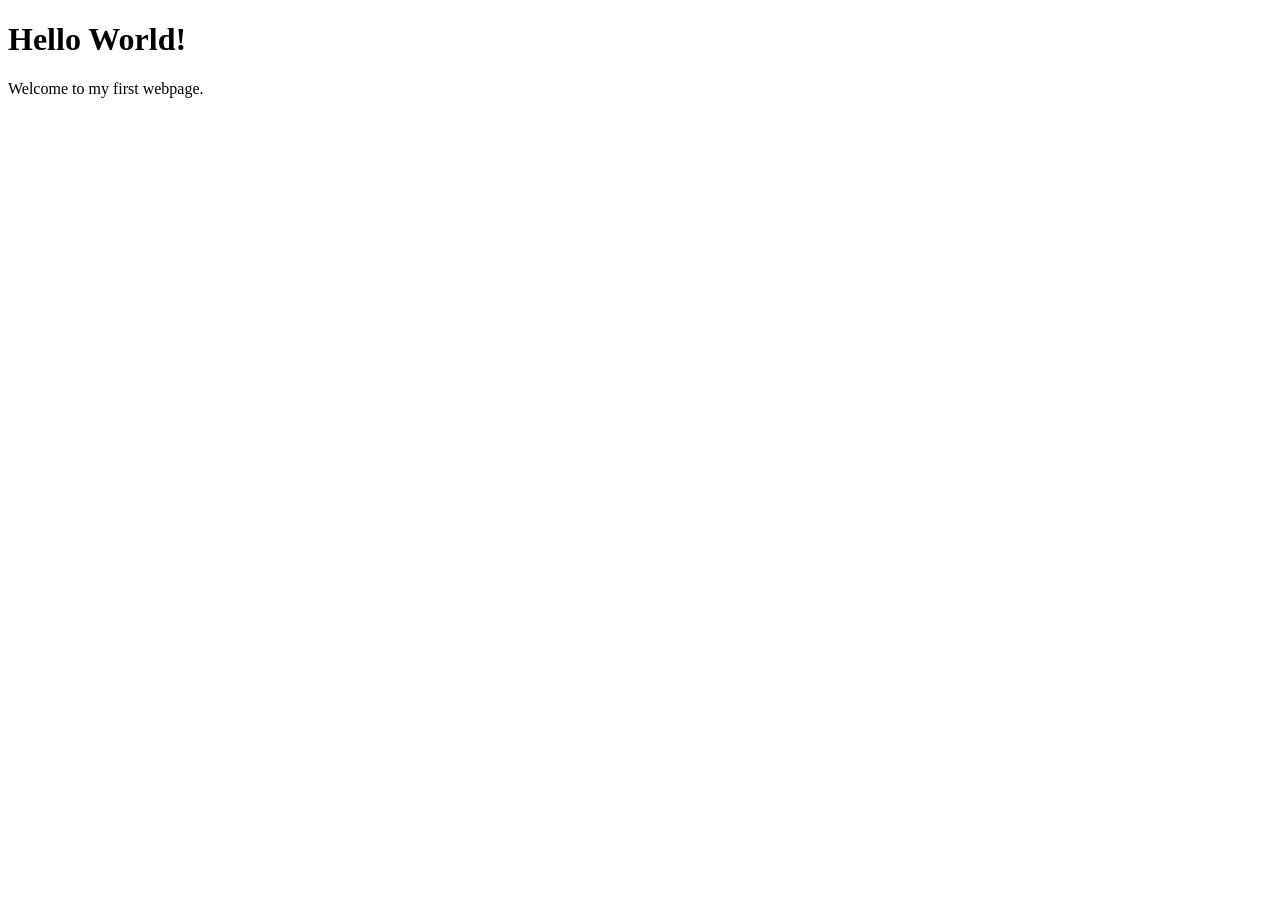
<file: index.html>
<!DOCTYPE html>
<html lang="en">
<head>
    <meta charset="UTF-8">
    <meta name="viewport" content="width=device-width, initial-scale=1.0">
    <title>HELLO WORLD!!!!!</title>
</head>
<body>
   <h1>Hello World!</h1> 
   <p>Welcome to my first webpage.</p>
</body>
</html>
</file>
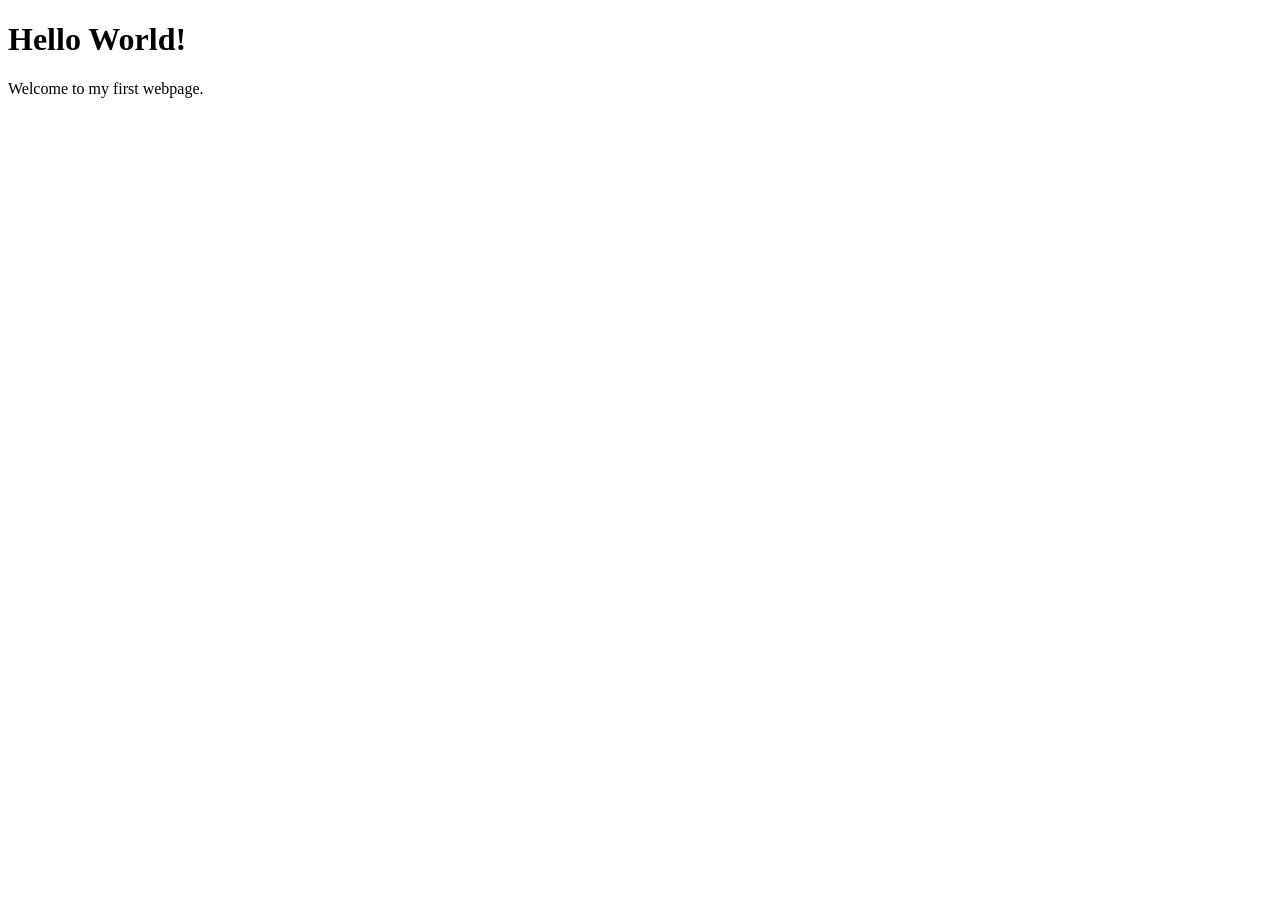
<file: discussion-1/index.html>
<!DOCTYPE html>
<html lang="en">
<head>
    <meta charset="UTF-8">
    <meta name="viewport" content="width=device-width, initial-scale=1.0">
    <title>HELLO WORLD!!!!</title>
</head>
<body>
    <h1>Hello World!</h1>
    <p>Welcome to my first webpage.</p>
</body>
</html>
</file>
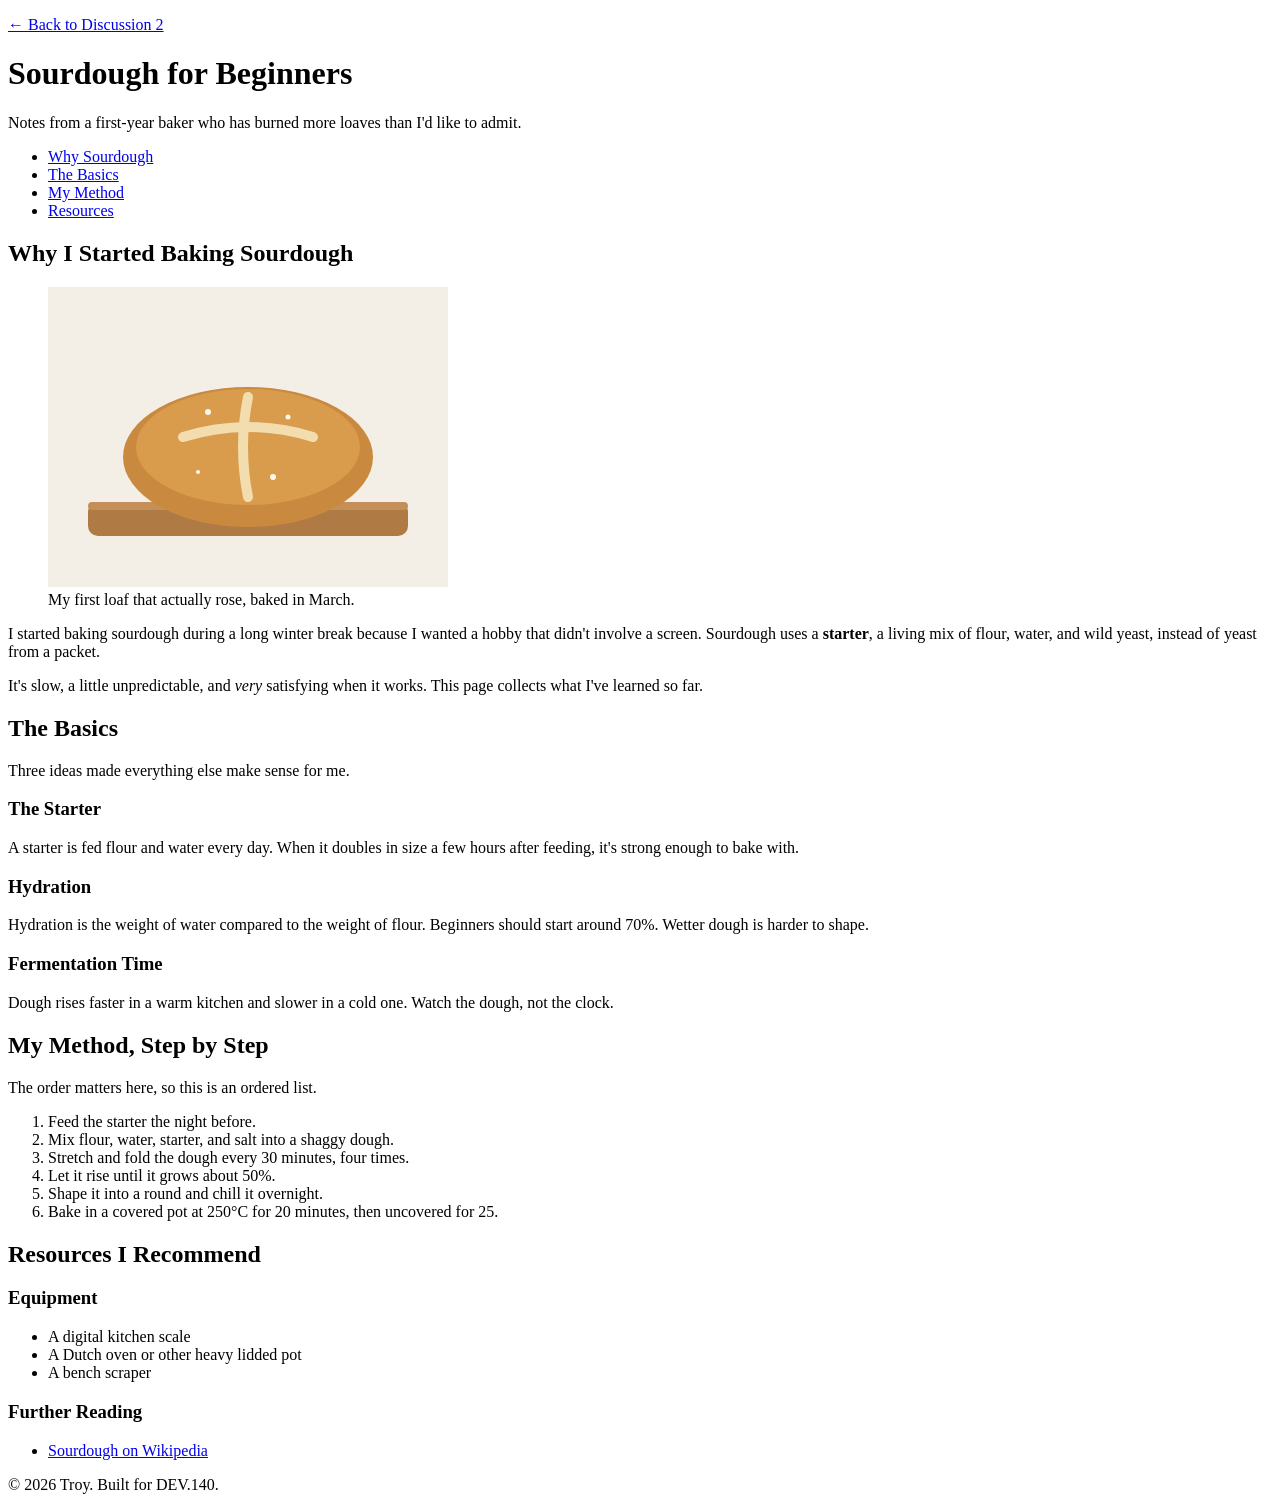
<file: discussion-3/index.html>
<!DOCTYPE html>
<html lang="en">

<head>
  <meta charset="UTF-8">
  <meta name="viewport" content="width=device-width, initial-scale=1.0">
  <title>Sourdough for Beginners — Alex's Baking Notes</title>
  <!-- TODO (step 1): link style.css here so the browser loads it.
         Nothing in style.css will show up until this line exists. -->
</head>

<body>
  <header>
    <p><a href="https://tjkim96.github.io/dev-140-troy-f26/discussion-2/discussion2.html">&larr; Back to Discussion
        2</a></p>
    <h1>Sourdough for Beginners</h1>
    <!-- class="tagline" lets CSS target just this paragraph -->
    <p class="tagline">Notes from a first-year baker who has burned more loaves than I'd like to admit.</p>

    <nav aria-label="Page sections">
      <ul>
        <li><a href="#why">Why Sourdough</a></li>
        <li><a href="#basics">The Basics</a></li>
        <li><a href="#method">My Method</a></li>
        <li><a href="#resources">Resources</a></li>
      </ul>
    </nav>
  </header>

  <main>
    <section id="why">
      <h2>Why I Started Baking Sourdough</h2>

      <figure>
        <img src="sourdough-loaf.svg"
          alt="A round, golden-brown sourdough loaf with a deep cross-shaped score on top, sitting on a wooden cutting board"
          width="400" height="300">
        <figcaption>My first loaf that actually rose, baked in March.</figcaption>
      </figure>

      <p>
        I started baking sourdough during a long winter break because I wanted a
        hobby that didn't involve a screen. Sourdough uses a <strong>starter</strong>,
        a living mix of flour, water, and wild yeast, instead of yeast from a packet.
      </p>
      <p>
        It's slow, a little unpredictable, and <em>very</em> satisfying when it works.
        This page collects what I've learned so far.
      </p>
    </section>

    <section id="basics">
      <h2>The Basics</h2>
      <p>Three ideas made everything else make sense for me.</p>

      <!-- class="card" is reused on all three articles -->
      <article class="card">
        <h3>The Starter</h3>
        <p>
          A starter is fed flour and water every day. When it doubles in size
          a few hours after feeding, it's strong enough to bake with.
        </p>
      </article>

      <article class="card">
        <h3>Hydration</h3>
        <p>
          Hydration is the weight of water compared to the weight of flour.
          Beginners should start around 70%. Wetter dough is harder to shape.
        </p>
      </article>

      <article class="card">
        <h3>Fermentation Time</h3>
        <p>
          Dough rises faster in a warm kitchen and slower in a cold one.
          Watch the dough, not the clock.
        </p>
      </article>
    </section>

    <!-- id="method" is unique: only ONE element on the page can have it -->
    <section id="method">
      <h2>My Method, Step by Step</h2>
      <p>The order matters here, so this is an ordered list.</p>

      <ol>
        <li>Feed the starter the night before.</li>
        <li>Mix flour, water, starter, and salt into a shaggy dough.</li>
        <li>Stretch and fold the dough every 30 minutes, four times.</li>
        <li>Let it rise until it grows about 50%.</li>
        <li>Shape it into a round and chill it overnight.</li>
        <li>Bake in a covered pot at 250&deg;C for 20 minutes, then uncovered for 25.</li>
      </ol>
    </section>

    <section id="resources">
      <h2>Resources I Recommend</h2>

      <h3>Equipment</h3>
      <ul>
        <li>A digital kitchen scale</li>
        <li>A Dutch oven or other heavy lidded pot</li>
        <li>A bench scraper</li>
      </ul>

      <h3>Further Reading</h3>
      <ul>
        <li><a href="https://en.wikipedia.org/wiki/Sourdough">Sourdough on Wikipedia</a></li>
      </ul>
    </section>

  </main>

  <footer>
    <p>&copy; 2026 Troy. Built for DEV.140.</p>
  </footer>
</body>

</html>
</file>
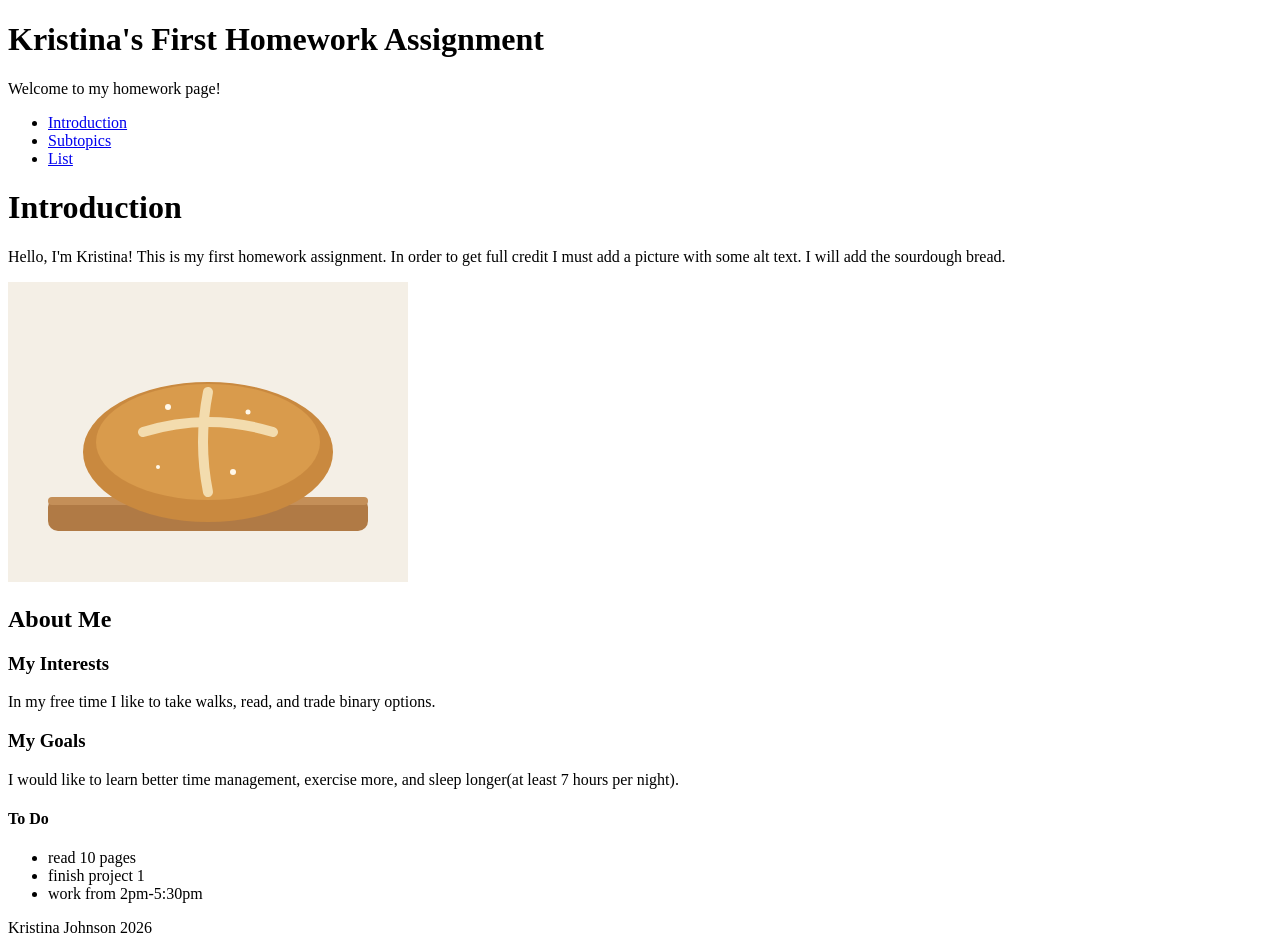
<file: homework/index.html>
<!DOCTYPE html>
<!--
  ============================================================
  DEV.140 Homework 1: My First Web Page (Template)
  ============================================================
  This template gives you an OUTLINE. You write the HTML.
  Each comment describes what belongs there and which element
  to consider.

  YOUR PAGE MUST HAVE:
  - At least 5 DIFFERENT semantic elements
    (header, nav, main, section, article, figure, footer, p, ul/ol...)
  - Exactly ONE <h1>, <h2> for sections, <h3> for subsections.
    Never skip a level, and never pick a heading for its size.
  - At least one <img> with DESCRIPTIVE alt text
  - At least one <ul> or <ol> used for real list content
  - A descriptive <title>
  No CSS this week. Structure and meaning only.
  ============================================================
-->
<html lang="en">

<head>
    <meta charset="UTF-8">
    <meta name="viewport" content="width=device-width, initial-scale=1.0">
    <!-- TODO: Add a <title> that describes YOUR page.
         "Document" or "Home" is not descriptive. -->
         <title>Kristina's First Homework Assignment</title>
</head>

<body>
    <!-- ===== PAGE HEADER =====
         Which element holds introductory content for a page?
         Inside it:
         - The page's ONE main heading (your name or topic)
         - Optional: a short tagline paragraph
         - A navigation menu: which element wraps navigation links?
           Hint: a list of links works well here. Use href="#some-id"
           to jump to a section that has id="some-id". -->
<header>
    <h1>Kristina's First Homework Assignment</h1>
    <p>Welcome to my homework page!</p>
    <nav>
        <ul>
            <li><a href="#section1">Introduction</a></li>
            <li><a href="#section2">Subtopics</a></li>
            <li><a href="#section3">List</a></li>
        </ul>
    </nav>
</header>

    <!-- ===== MAIN CONTENT =====
         Which element wraps the main, unique content of the page?
         Put ALL of the sections below inside it. -->

    <!-- SECTION 1: Introduction
           - A section heading (which level comes right after h1?)
           - An image of you or your topic. Put the file in the images
             folder. A placeholder is there if you need one:
             sourdough-loaf.svg
             Write alt text that describes what's in the image.
             Bonus: wrap the image in <figure> with a <figcaption>.
           - A paragraph or two introducing yourself or your topic -->
<h1 id="section1">Introduction</h1>
<p>Hello, I'm Kristina! This is my first homework assignment. In order to get full credit I must add a picture with some alt text. I will add the sourdough bread.</p>
<img src="sourdough-loaf.svg" alt="A loaf of sourdough bread" />

    <!-- SECTION 2: Something with subtopics
           (interests, highlights, key facts, projects...)
           - A section heading
           - At least two subtopics, each with its own heading
             (one level below the section heading) and a paragraph.
             Is each subtopic self-contained? Consider <article>. -->
<h2 id="section2">About Me</h2>
<h3>My Interests</h3>
<p>In my free time I like to take walks, read, and trade binary options.</p>
<h3>My Goals</h3>
<p>I would like to learn better time management, exercise more, and sleep longer(at least 7 hours per night).</p>     

    <!-- SECTION 3: A list
           (goals, steps, rankings, favorites, recommendations...)
           - A section heading
           - A list. Does the order matter?
             Yes: use an ordered list.  No: use an unordered list. -->
<h4>To Do</h4>
<ul>
    <Li>read 10 pages</Li>
    <li>finish project 1</li>
    <li>work from 2pm-5:30pm</li>
</ul>

    <!-- OPTIONAL: Add more sections of your own. -->


    <!-- ===== PAGE FOOTER =====
         Which element holds closing info like copyright or credits?
         Include your name and the year. -->
<footer>Kristina Johnson 2026</footer>
</body>

</html>
</file>
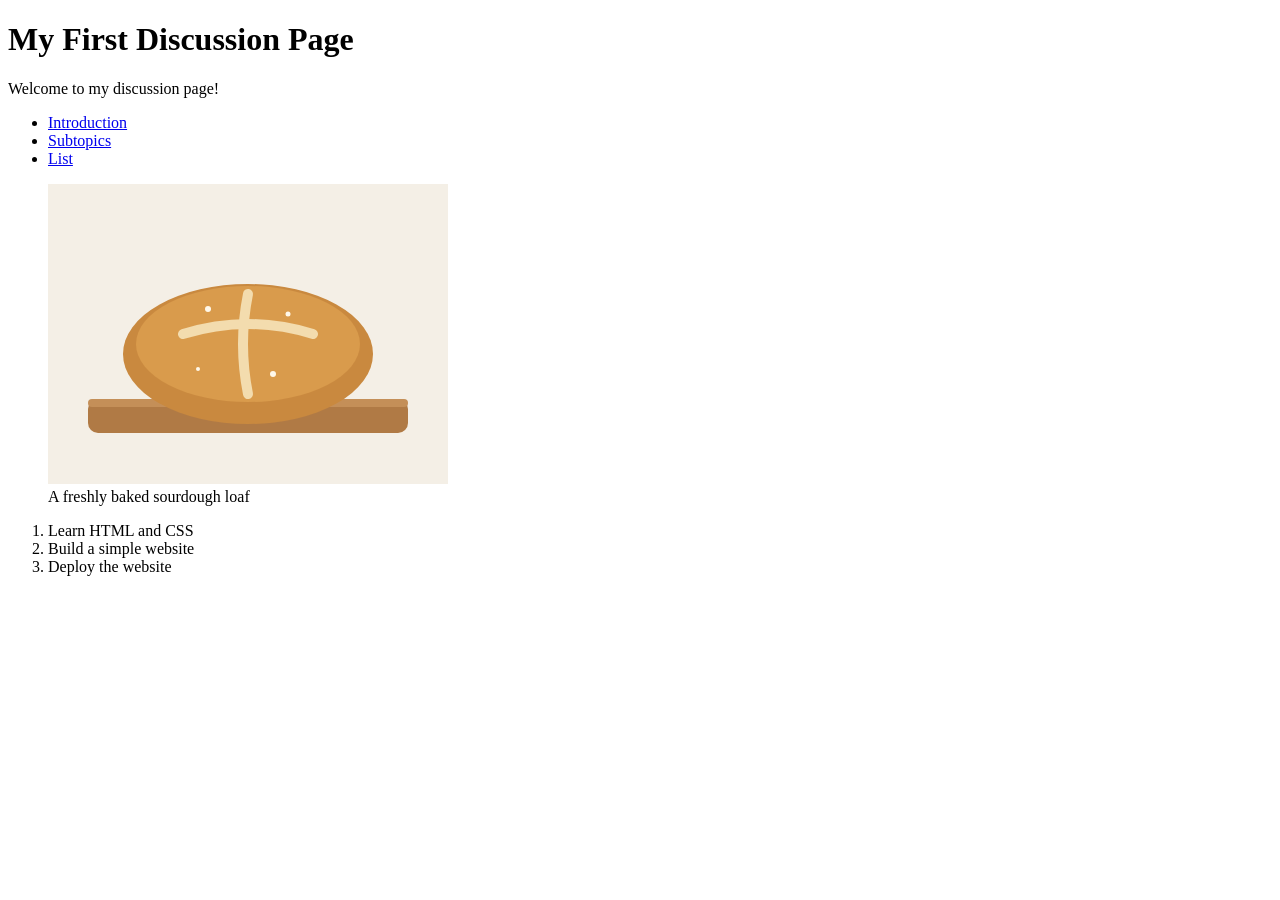
<file: discussion-2/discussion2.html>
<!DOCTYPE html>
<!--
  ============================================================
  DEV.140 Homework 1: My First Web Page (Template)
  ============================================================
  This template gives you an OUTLINE. You write the HTML.
  Each comment describes what belongs there and which element
  to consider.

  YOUR PAGE MUST HAVE:
  - At least 5 DIFFERENT semantic elements
    (header, nav, main, section, article, figure, footer, p, ul/ol...)
  - Exactly ONE <h1>, <h2> for sections, <h3> for subsections.
    Never skip a level, and never pick a heading for its size.
  - At least one <img> with DESCRIPTIVE alt text
  - At least one <ul> or <ol> used for real list content
  - A descriptive <title>
  No CSS this week. Structure and meaning only.
  ============================================================
-->
<html lang="en">

<head>
    <meta charset="UTF-8">
    <meta name="viewport" content="width=device-width, initial-scale=1.0">
    <!-- TODO: Add a <title> that describes YOUR page.
         "Document" or "Home" is not descriptive. -->
         <title>My First Discussion Page</title>
</head>

<body>
    <!-- ===== PAGE HEADER =====
         Which element holds introductory content for a page?
         Inside it:
         - The page's ONE main heading (your name or topic)
         - Optional: a short tagline paragraph
         - A navigation menu: which element wraps navigation links?
           Hint: a list of links works well here. Use href="#some-id"
           to jump to a section that has id="some-id". -->
<header>
    <h1>My First Discussion Page</h1>
    <p>Welcome to my discussion page!</p>
    <nav>
        <ul>
            <li><a href="#section1">Introduction</a></li>
            <li><a href="#section2">Subtopics</a></li>
            <li><a href="#section3">List</a></li>
        </ul>
    </nav>
</header>

    <!-- ===== MAIN CONTENT =====
         Which element wraps the main, unique content of the page?
         Put ALL of the sections below inside it. -->

    <!-- SECTION 1: Introduction
           - A section heading (which level comes right after h1?)
           - An image of you or your topic. Put the file in the images
             folder. A placeholder is there if you need one:
             sourdough-loaf.svg
             Write alt text that describes what's in the image.
             Bonus: wrap the image in <figure> with a <figcaption>.
           - A paragraph or two introducing yourself or your topic -->
<figure>
    <img src="sourdough-loaf.svg" alt="A loaf of sourdough bread" />
    <figcaption>A freshly baked sourdough loaf</figcaption>
</figure>
    <!-- SECTION 2: Something with subtopics
           (interests, highlights, key facts, projects...)
           - A section heading
           - At least two subtopics, each with its own heading
             (one level below the section heading) and a paragraph.
             Is each subtopic self-contained? Consider <article>. -->


    <!-- SECTION 3: A list
           (goals, steps, rankings, favorites, recommendations...)
           - A section heading
           - A list. Does the order matter?
             Yes: use an ordered list.  No: use an unordered list. -->
<ol>
    <li>Learn HTML and CSS</li>
    <li>Build a simple website</li>
    <li>Deploy the website</li>
</ol>

    <!-- OPTIONAL: Add more sections of your own. -->


    <!-- ===== PAGE FOOTER =====
         Which element holds closing info like copyright or credits?
         Include your name and the year. -->

</body>

</html>
</file>
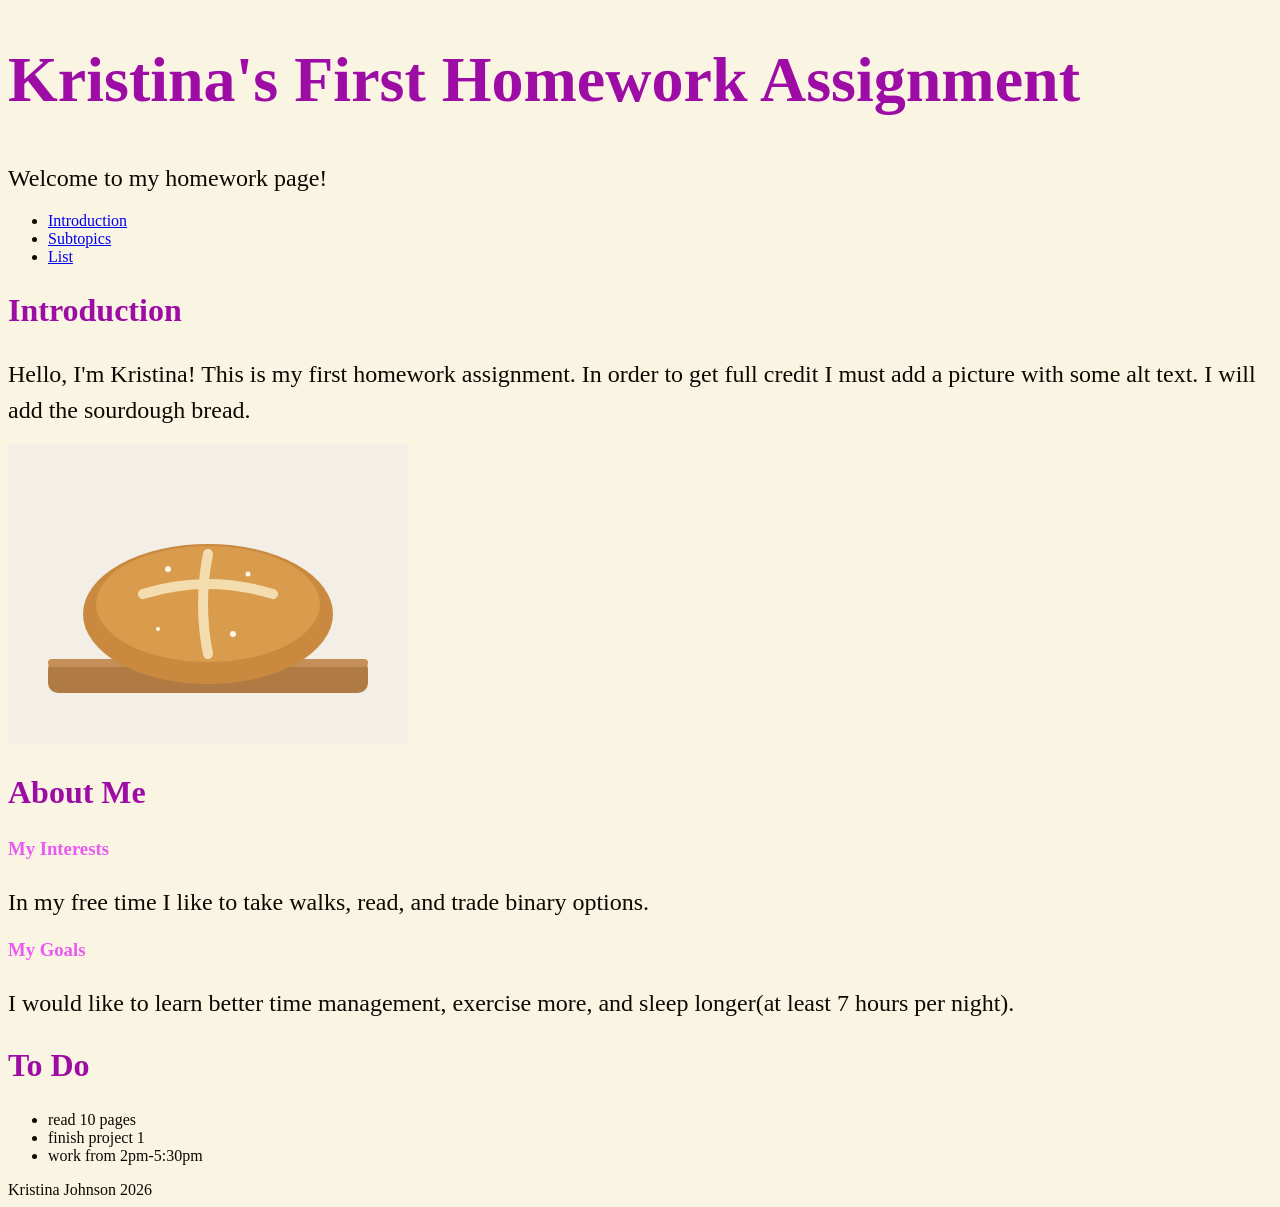
<file: discussion-2/index (1).html>
<!DOCTYPE html>
<!--
  ============================================================
  DEV.140 Homework 1: My First Web Page (Template)
  ============================================================
  This template gives you an OUTLINE. You write the HTML.
  Each comment describes what belongs there and which element
  to consider.

  YOUR PAGE MUST HAVE:
  - At least 5 DIFFERENT semantic elements
    (header, nav, main, section, article, figure, footer, p, ul/ol...)
  - Exactly ONE <h1>, <h2> for sections, <h3> for subsections.
    Never skip a level, and never pick a heading for its size.
  - At least one <img> with DESCRIPTIVE alt text
  - At least one <ul> or <ol> used for real list content
  - A descriptive <title>
  No CSS this week. Structure and meaning only.
  ============================================================
-->
<html lang="en">

<head>
    <meta charset="UTF-8">
    <meta name="viewport" content="width=device-width, initial-scale=1.0">
    <link rel="stylesheet" href="style.css">
    <!-- TODO: Add a <title> that describes YOUR page.
         "Document" or "Home" is not descriptive. -->
         <title>Kristina's First Homework Assignment</title>
</head>

<body>
    <!-- ===== PAGE HEADER =====
         Which element holds introductory content for a page?
         Inside it:
         - The page's ONE main heading (your name or topic)
         - Optional: a short tagline paragraph
         - A navigation menu: which element wraps navigation links?
           Hint: a list of links works well here. Use href="#some-id"
           to jump to a section that has id="some-id". -->
<header>
    <h1>Kristina's First Homework Assignment</h1>
    <p>Welcome to my homework page!</p>
    <nav>
        <ul>
            <li><a href="#section1">Introduction</a></li>
            <li><a href="#section2">Subtopics</a></li>
            <li><a href="#section3">List</a></li>
        </ul>
    </nav>
</header>

    <!-- ===== MAIN CONTENT =====
         Which element wraps the main, unique content of the page?
         Put ALL of the sections below inside it. -->

    <!-- SECTION 1: Introduction
           - A section heading (which level comes right after h1?)
           - An image of you or your topic. Put the file in the images
             folder. A placeholder is there if you need one:
             sourdough-loaf.svg
             Write alt text that describes what's in the image.
             Bonus: wrap the image in <figure> with a <figcaption>.
           - A paragraph or two introducing yourself or your topic -->
<h2 id="section1">Introduction</h2>
<p>Hello, I'm Kristina! This is my first homework assignment. In order to get full credit I must add a picture with some alt text. I will add the sourdough bread.</p>
<img src="sourdough-loaf.svg" alt="A loaf of sourdough bread" />

    <!-- SECTION 2: Something with subtopics
           (interests, highlights, key facts, projects...)
           - A section heading
           - At least two subtopics, each with its own heading
             (one level below the section heading) and a paragraph.
             Is each subtopic self-contained? Consider <article>. -->
<h2 id="section2">About Me</h2>
<h3>My Interests</h3>
<p>In my free time I like to take walks, read, and trade binary options.</p>
<h3>My Goals</h3>
<p>I would like to learn better time management, exercise more, and sleep longer(at least 7 hours per night).</p>     

    <!-- SECTION 3: A list
           (goals, steps, rankings, favorites, recommendations...)
           - A section heading
           - A list. Does the order matter?
             Yes: use an ordered list.  No: use an unordered list. -->
<h2>To Do</h2>
<ul>
    <Li>read 10 pages</Li>
    <li>finish project 1</li>
    <li>work from 2pm-5:30pm</li>
</ul>

    <!-- OPTIONAL: Add more sections of your own. -->


    <!-- ===== PAGE FOOTER =====
         Which element holds closing info like copyright or credits?
         Include your name and the year. -->
<footer>Kristina Johnson 2026</footer>
</body>

</html>
</file>
<file: discussion-2/style.css>
/* ============================================================
   DEV.140 — Discussion 3: Styling with CSS (Starter Template)
   ============================================================
   This file only works once index.html links it:
     <link rel="stylesheet" href="style.css">
   Save and refresh the browser after every change.

   Every rule has the same shape:
     selector {
       property: value;
     }
   ============================================================ */


/* ---------- PART 1: COLORS ----------
   Pick 2-3 colors that go together:
     Background:  #faf4e3
     Text:        #0d0900
     Headings:    ##9e0ca6; #eb59f3;
*/

body {
  background-color: #faf4e3;
  color: #0d0900;
}

h1,
h2 {
  color: #9e0ca6;
}
h3 {
  color:#eb59f3;
}


/* ---------- PART 2: FONT SIZES ----------
   1rem = the browser's default size (usually 16px).
   h1 should be the biggest, then h2.
*/

h1 {
 font-size: 4rem;
}

h2 {
  font-size: 2rem;
}


/* ---------- PART 3: TYPE SELECTOR FOR <p> ----------
   A type selector is just the tag name, without the < >.
   p { } styles EVERY <p> on the page at once.
*/

p {
  font-size: 1.5rem;
  line-height: 1.5;
  margin-bottom: 1rem;
  color: #0d0900;
}
</file>
